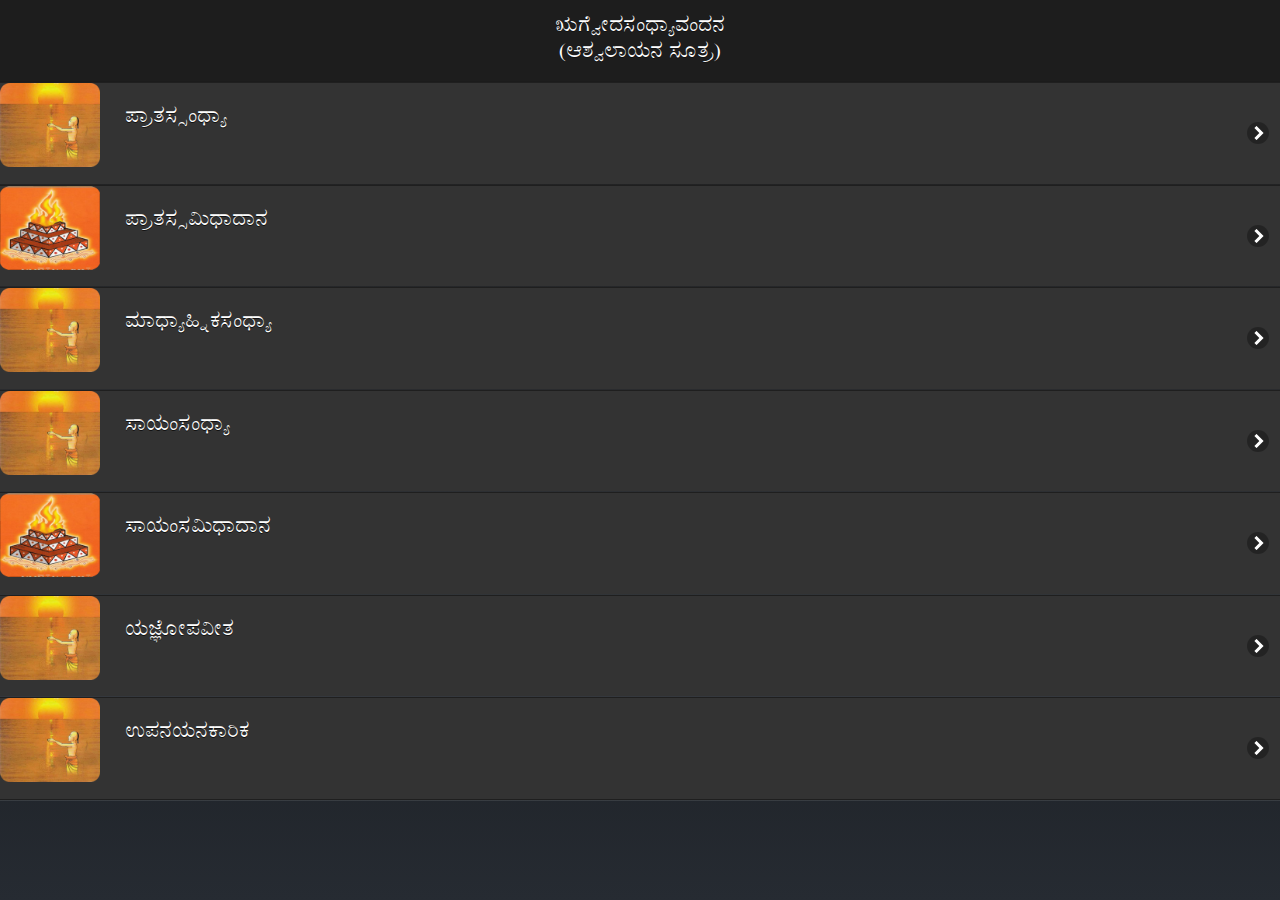
<file: index.html>
<!DOCTYPE html>
<html lang="en">

<head>
    <meta charset="utf-8" />
    <meta name="viewport" content="width=device-width, initial-scale=1.1, maximum-scale=1.2" />
    <title class="anukramanikeshershike">ಋಗ್ವೇದ ಸ೦ಧ್ಯಾವ೦ದನ(ಆಶ್ವಲಾಯನ ಸೂತ್ರ)</title>
    <link rel="stylesheet" href="lib/jquery.mobile.css" />
    <link rel="stylesheet" href="styles/jquerymobile.nativedroid.dark.css" />
    <link rel="stylesheet" href="styles/vinyaasa.css">
    <script src="lib/jquery.js"></script>
    <script src="lib/jquery.mobile.js"></script>
    <script type="text/javascript">
        function loadContentFrom(fileName) {
            $.mobile.changePage('content/' + fileName + '.html');
        }

    </script>
</head>

<body>

    <div data-role="page" id="home" data-theme="b">
        <header data-role="header" data-position="fixed">
            <h1>ಋಗ್ವೇದಸ೦ಧ್ಯಾವ೦ದನ<br/> (ಆಶ್ವಲಾಯನ ಸೂತ್ರ)</h1>
        </header>

        <article data-role="content">
            <ul data-role="listview">
                <li>
                    <a href="#" onclick="loadContentFrom('PratahSandhya');return false;" class="anukramanike">
                        <img src="appimages/sandhya.png" alt="" />
                        <h1>ಪ್ರಾತಸ್ಸ೦ಧ್ಯಾ</h1>
                    </a>
                </li>
                <li>
                    <a href="#" onclick="loadContentFrom('PratahSamidhaDaana');return false;" class="anukramanike">
                        <img src="appimages/agnikarya.png" alt="" />
                        <h1>ಪ್ರಾತಸ್ಸಮಿಧಾದಾನ</h1>
                    </a>
                </li>
                <li>
                    <a href="#" onclick="loadContentFrom('MadhyahnikaSandhya');return false;" class="anukramanike">
                        <img src="appimages/sandhya.png" alt="" />
                        <h1>ಮಾಧ್ಯಾಹ್ನಿಕಸ೦ಧ್ಯಾ</h1>
                    </a>
                </li>
                <li>
                    <a href="#" onclick="loadContentFrom('SaayamSandhya');return false;" class="anukramanike">
                        <img src="appimages/sandhya.png" alt="" />
                        <h1>ಸಾಯ೦ಸ೦ಧ್ಯಾ</h1>
                    </a>
                </li>
                <li>
                    <a href="#" onclick="loadContentFrom('SaayamSamidhaDaana');return false;" class="anukramanike">
                        <img src="appimages/agnikarya.png" alt="" />
                        <h1>ಸಾಯ೦ಸಮಿಧಾದಾನ</h1>
                    </a>
                </li>
                <li>
                    <a href="#" onclick="loadContentFrom('Yajnopaveeta');return false;" class="anukramanike">
                        <img src="appimages/sandhya.png" alt="" />
                        <h1>ಯಜ್ಞೋಪವೀತ</h1>
                    </a>
                </li>
                <li>
                    <a href="#" onclick="loadContentFrom('UpanayanaKaarika');return false;" class="anukramanike">
                        <img src="appimages/sandhya.png" alt="" />
                        <h1>ಉಪನಯನಕಾರಿಕ</h1>
                    </a>
                </li>

            </ul>
        </article>

    </div>
    
</body>

</html>
</file>
<file: styles/vinyaasa.css>
@font-face {
   font-family: Ganapati; 
   src: url(../font/Ganapati.ttf) format('truetype');
}

@font-face{
   font-family: GanapatiBold; 
   src: url(../font/Ganapati.ttf) format('truetype');
   font-weight: bold;
}

.ui-header .ui-title {
    margin-right: 10%;
    margin-left: 10%;
    font-family: GanapatiBold;
    font-size:125%;
}

.anukramanike {
    margin-right: 10%;
    margin-left: 10%;
    font-family: GanapatiBold;
    font-size:125%;
}

div[data-role="page"] {
    background-color: #4a4848
}

.vinyaasalipi {
    font-family: Ganapati;
    font-size:110%;
    text-align: justify;   
    line-height:1.8 
}

.viniyoga {
    font-style: normal;
    font-size:110%;
    word-spacing: .10em;
}

.purvanga {
    padding-bottom: 10px;
    font-style: italic;
    font-size:110%;
    word-spacing: .10em;
}

.sheershike {
    font-family: GanapatiBold;
    text-align: center
}

.ghatta {
    font-family: GanapatiBold;
    text-align: justify
}
</file>
<file: styles/jquerymobile.nativedroid.dark.css>
.ui-page-theme-b .ui-btn, html .ui-bar-b .ui-btn, html .ui-page-theme-b .ui-btn, html body .ui-group-theme-b .ui-btn, html head+body .ui-btn.ui-btn-b, .ui-page-theme-b .ui-btn:visited, html .ui-bar-b .ui-btn:visited, html .ui-page-theme-b .ui-btn:visited, html body .ui-group-theme-b .ui-btn:visited, html head+body .ui-btn.ui-btn-b:visited,
.ui-page-theme-b .ui-btn:hover, html .ui-bar-b .ui-btn:hover, html .ui-page-theme-b .ui-btn:hover, html body .ui-group-theme-b .ui-btn:hover, html head+body .ui-btn.ui-btn-b:hover,
.ui-page-theme-b .ui-btn:active, html .ui-bar-b .ui-btn:active, html .ui-page-theme-b .ui-btn:active, html body .ui-group-theme-b .ui-btn:active, html head+body .ui-btn.ui-btn-b:active,
.ui-page-theme-b .ui-header .ui-btn:hover {
	color: #fff;
}

.ui-bar-b.ui-header {

}

.ui-header.ui-bar-b,.ui-footer.ui-bar-b {
	background-color: #000000;
}

.ui-overlay-b .ui-page-theme-b {
	background-color: #020202;
	background: rgb(2,2,2);  
	background: -moz-linear-gradient(top,  rgb(2,2,2) 0%, rgb(38,43,50) 100%); /* FF3.6+ */
	background: -webkit-gradient(linear, left top, left bottom, color-stop(0%,rgb(2,2,2)), color-stop(100%,rgb(38,43,50))); /* Chrome,Safari4+ */
	background: -webkit-linear-gradient(top,  rgb(2,2,2) 0%,rgb(38,43,50) 100%); /* Chrome10+,Safari5.1+ */
	background: -o-linear-gradient(top,  rgb(2,2,2) 0%,rgb(38,43,50) 100%); /* Opera 11.10+ */
	background: -ms-linear-gradient(top,  rgb(2,2,2) 0%,rgb(38,43,50) 100%); /* IE10+ */
	background: linear-gradient(to bottom,  rgb(2,2,2) 0%,rgb(38,43,50) 100%); /* W3C */
	filter: progid:DXImageTransform.Microsoft.gradient( startColorstr='#020202', endColorstr='#262b32',GradientType=0 ); /* IE6-9 */
	color: #FFFFFF;
}

.ui-page-theme-b .ui-table-columntoggle-btn.ui-btn {
	text-shadow: none; 
	color: rgba(255,255,255,0.5);
	border: 1px solid rgba(255,255,255,0.05);
	background-color: rgba(255,255,255,0.05);
}

.ui-page-theme-b .ui-table-columntoggle-btn.ui-btn:hover {
	text-shadow: none; 
	color: rgba(255,255,255,0.8);
	border: 1px solid rgba(255,255,255,0.2);
	background-color: rgba(255,255,255,0.2);
}

.ui-popup-container, .ui-popup {
	background-color: #000000;
	background-color: rgba(0,0,0,1);
}

.ui-page-theme-b .ui-btn:focus, html .ui-bar-b .ui-btn:focus, html .ui-body-b .ui-btn:focus, html body .ui-group-theme-b .ui-btn:focus, html head+body .ui-btn.ui-btn-b:focus, .ui-page-theme-b .ui-focus, html .ui-bar-b .ui-focus, html .ui-body-b .ui-focus, html body .ui-group-theme-b .ui-focus, html head+body .ui-btn-b.ui-focus, html head+body .ui-body-b.ui-focus {
	-webkit-box-shadow: 0 0 0px rgba(0,0,0,0);
	-moz-box-shadow: 0 0 0px rgba(0,0,0,0);
	box-shadow: 0 0 0px rgba(0,0,0,0);
	background-color: rgba(255,255,255,0.3);
}

.ui-page-theme-b .ui-checkbox .ui-checkbox-on, .ui-page-theme-b .ui-radio .ui-radio-on {
	background-color: rgba(255,255,255,0.15) !important;
}

.ui-page-theme-b .ui-popup-container .ui-checkbox .ui-checkbox-on, .ui-page-theme-b .ui-popup-container .ui-radio .ui-radio-on {
	color: rgba(0,0,0,0.5);
}

.ui-listview .ui-bar-b {
	color: rgba(255,255,255,0.9);
	border-bottom: 2px solid rgba(255,255,255,0.2);
	text-transform: uppercase;
}

.ui-page-theme-b .ui-panel-open {
	box-shadow: inset -20px 0 20px -20px rgba(0,0,0,0.2);
}

.ui-input-search.ui-page-theme-b {
	background: transparent;
}

.ui-btn-up-b .ui-btn-inner,.ui-btn-up-b .ui-btn-text .ui-link-inherit {
	color: rgba(255,255,255,0.8);
}

.ui-page-theme-b .ui-btn-inner.ui-li,.ui-page-theme-b .ui-li-has-thumb   {
	border-bottom: 1px solid rgba(255,255,255,0.1);
}

.ui-btn-hover-b .ui-btn-inner,.ui-btn-hover-b .ui-btn-text .ui-link-inherit {
	color: rgba(255,255,255,0.8);
	text-shadow: 1px 1px 1px rgba(0,0,0,0.1);
}

.ui-header .ui-btn-down-b .ui-btn-inner {
	background: transparent;	
}

.ui-listview-filter.ui-bar-b {
	border-bottom: 0px;	
}

.ui-input-search.ui-page-theme-b {
	background: transparent;
	color: rgba(255,255,255,0.8);
}

.ui-input-text.ui-page-theme-b,.ui-input-text.ui-page-theme-b::-webkit-input-placeholder {
	font-family: "Roboto", sans-serif;
	font-weight: 300;
	font-size: 16px;
	color: rgba(255,255,255,0.8);
}

.ui-page-theme-b .ui-li-static {
	border-bottom: 1px solid rgba(255,255,255,0.1);
}

.ui-page-theme-b form .ui-btn,.ui-page-theme-b form .ui-mini.ui-checkbox-off,.ui-page-theme-b form .ui-mini.ui-radio-off {
	background-color: #282828;
	border-top: 0px solid rgba(255,255,255,0.3);
	border-bottom: 0px solid rgba(0,0,0,0.6);
	border-right: 0px solid rgba(0,0,0,0.2);
	font-weight: 400;
}

.ui-page-theme-b form .ui-checkbox-off,.ui-page-theme-b form .ui-checkbox-on,.ui-page-theme-b form .ui-radio-off,.ui-page-theme-b form .ui-radio-on {
	background: transparent;
	border-top: 0px solid rgba(255,255,255,0.3);
	border-bottom: 0px solid rgba(0,0,0,0.6);
	border-right: 0px solid rgba(0,0,0,0.2);
}


.ui-page-theme-b .ui-controlgroup-controls .ui-btn {
	background-color: rgba(255,255,255,0.05);
	margin-right: 1px;
}


.ui-page-theme-b form .ui-mini.ui-checkbox-on,.ui-page-theme-b form .ui-mini.ui-radio-on {
	box-shadow: none;
}

.ui-popup.ui-page-theme-b,.ui-dialog.ui-page-theme-b,.ui-popup.ui-content, .ui-popup .ui-content {
	background: linear-gradient(to bottom, rgb(2,2,2) 0%,rgb(2,2,2) 100%);
}

.ui-popup.ui-page-theme-b {
	background: -webkit-linear-gradient(top, rgb(0,0,0) 0%,rgb(0,0,0) 100%) !important;
}

.ui-page-theme-b div.ui-input-text input {
	padding-left: 7px;
	margin-left: -7px;
	position: relative;
}
.ui-page-theme-b div.ui-input-text {
	border-bottom: 1px solid rgba(255,255,255,0.3);
}
.ui-page-theme-b div.ui-input-text:after{content:""; background-color: rgba(255,255,255,0.3); position: absolute; bottom: -1px; left: -1px; height: 10px; width: 1px;}
.ui-page-theme-b div.ui-input-text:before{content:""; background-color: rgba(255,255,255,0.3); position: absolute; bottom: -1px; right: -1px; height: 10px; width: 1px;}

.ui-page-theme-b div.ui-input-text.ui-focus:after{content:""; position: absolute; bottom: -1px; left: -1px; height: 10px; width: 1px;}
.ui-page-theme-b div.ui-input-text.ui-focus:before{content:""; position: absolute; bottom: -1px; right: -1px; height: 10px; width: 1px;}

.ui-page-theme-b .ui-input-clear {}

textarea.ui-page-theme-b.ui-input-text {
	border: 1px solid rgba(255,255,255,0.3);
}

.ui-slider.ui-slider-switch.ui-btn-down-b,.ui-slider-label.ui-btn-down-b {
	box-shadow: none !important;
}

.ui-page-theme-b .ui-input-search {
	padding-left: 15px;
}


.ui-page-theme-b .ui-flipswitch {
	background-color: rgba(255,255,255,0.2) !important;
}

.ui-page-theme-b .ui-flipswitch.ui-flipswitch-active {
	background-color: rgba(255,255,255,0.1) !important;
}

.ui-page-theme-b .ui-flipswitch .ui-btn.ui-flipswitch-on{
	border: 0px solid #ffffff;
}

@-webkit-keyframes fading {
	0% {
		opacity: 0.2;
	}
	50% {
		opacity: 1;
	}
	100% {
		opacity: 0.2;
	}
}

.ui-page-theme-b .loadingItem {
	-webkit-animation: fading 2s infinite;
}

.ui-page-theme-b .table-stroke tr:nth-child(even) {
	background-color: rgba(255,255,255,0.05);
}

.ui-page-theme-b .ui-dialog-contain .ui-header,.ui-page-theme-b .ui-popup .ui-header {
	background-color: none;
	box-shadow: none;
}

.ui-page-theme-b .ui-dialog-contain.ui-overlay-shadow,.ui-page-theme-b .ui-popup-contain.ui-overlay-shadow {
	box-shadow: 3px 3px 10px rgba(0,0,0,0.5);
}

.ui-overlay-b {
	background-color: #000000;
	/*background-color: rgba(0,0,0,0.5);*/
}

.ui-listview>li {
	border-bottom: 1px solid rgba(255,255,255,0.1);
}

.ui-collapsible-content.ui-page-theme-b {
	background: transparent;
	border-bottom: 1px solid rgba(255,255,255,0.2);
}

.ui-page-theme-b .ui-collapsible-heading-toggle {
	border-bottom: 1px solid rgba(255,255,255,0.2);
}

.ui-page-theme-b .ui-collapsible-inset,.ui-page-theme-b .ui-collapsible {
	margin: auto;
	z-index: 1;
}

.ui-page-theme-b .ui-dialog-contain .ui-title {
	margin: 0px;
	padding: 15px;	
	font-weight: 300;
}

.ui-page-theme-b .ui-popup .ui-title{
	padding: 7px 7px 7px 7px;
	margin: auto;	
}

.ui-page-theme-b .ui-dialog-contain strong,.ui-page-theme-b .ui-popup strong {
	font-weight: 300;
}

.ui-content hr {
	margin: 15px 0px 15px 0px;
	border-top: 0px solid rgba(255,255,255,0.1);
	border-bottom: 1px solid rgba(255,255,255,0.1);
}

.ui-slider-track {
	background-color: #FFFFFF !important;
	background-color: rgba(255,255,255,0.2) !important;
	max-height: 2px;
}

.ui-slider-handle.ui-btn {
	background: transparent;
}

.ui-slider-inneroffset .ui-slider-handle .ui-btn-inner {
	background-color: #282828;
}

.message.error {
	background-color: #CC0000;
}

.message.warning {
	background-color: #FF8A00;
}

.message.success {
	background-color: #669900;
}

.message.info {
	background-color: #0099CC;
}

.message a {
	color: #F1F1F1 !important;
	text-decoration: underline;
}

code,pre {
	background-color: rgba(255,255,255,0.1);
	text-shadow: 1px 1px 1px rgba(0,0,0,0.6);
	padding: 3px;
}

.nativeDroidCards > li {
	border: 1px solid rgba(255,255,255,0.1);
	box-shadow: 0px 2px 4px rgba(0,0,0,0.2);
	background-color: rgba(255,255,255,0.1);
}

.nativeDroidCards table td,.nativeDroidCards a {
	border-top: 1px solid rgba(255,255,255,0.05);
}

.nativeDroidCards > li[data-cards-type="weather"] .week li {
	border-right: 1px solid rgba(255,255,255,0.05);
}


.ui-footer.ui-bar-b {
	border-bottom: 0px solid rgba(255,255,255,0.1);
	border-top: 1px solid rgba(255,255,255,0.3);
}

.ui-footer .ui-block-a,.ui-footer .ui-block-b,.ui-footer .ui-block-c,.ui-footer .ui-block-d,.ui-footer .ui-block-e {
	border-right: 1px solid rgba(255,255,255,0.2);
}

.ui-footer .ui-block-a,.ui-footer .ui-block-b,.ui-footer .ui-block-c,.ui-footer .ui-block-d,.ui-footer .ui-block-e {
	border-right: 1px solid rgba(255,255,255,0.2);
}

@media all and (min-width: 768px){

	.ui-page-theme-b .showastabs.ui-listview {
		border-bottom: 1px solid rgba(255,255,255,0.1);
		background-color: rgba(255,255,255,0.05);
	}
	
	.ui-dialog-contain .ui-page-theme-b .showastabs.ui-listview, .ui-popup .ui-page-theme-b .showastabs.ui-listview {
		border-top: 1px solid rgba(255,255,255,0.1);
	}
	
	.ui-dialog-contain .ui-page-theme-b .showastabs.ui-listview.center li,.ui-popup .ui-page-theme-b .showastabs.ui-listview.center li {
		border-right: 1px solid rgba(255,255,255,0.1);
	}

	.ui-dialog-contain .ui-page-theme-b .showastabs.ui-listview.center li:last-child,.ui-popup .ui-page-theme-b .showastabs.ui-listview.center li:last-child {
		border-right: 0px solid rgba(255,255,255,0.1);
	}

}


::-webkit-scrollbar {
    width: 6px;
}
::-webkit-scrollbar-track {
	background: rgba(255,255,255,0.3); 
}
 ::-webkit-scrollbar-thumb {
    -webkit-border-radius: 3px;
    border-radius: 3px;
    background: rgba(255,255,255,0.1); 
}
::-webkit-scrollbar-thumb:window-inactive {
	background: rgba(255,255,255,0.3); 
}

progress::-webkit-progress-bar {
	background: rgba(255,255,255,0.1);
}


progress {
	background: rgba(255,255,255,0.1);
}
</file>
